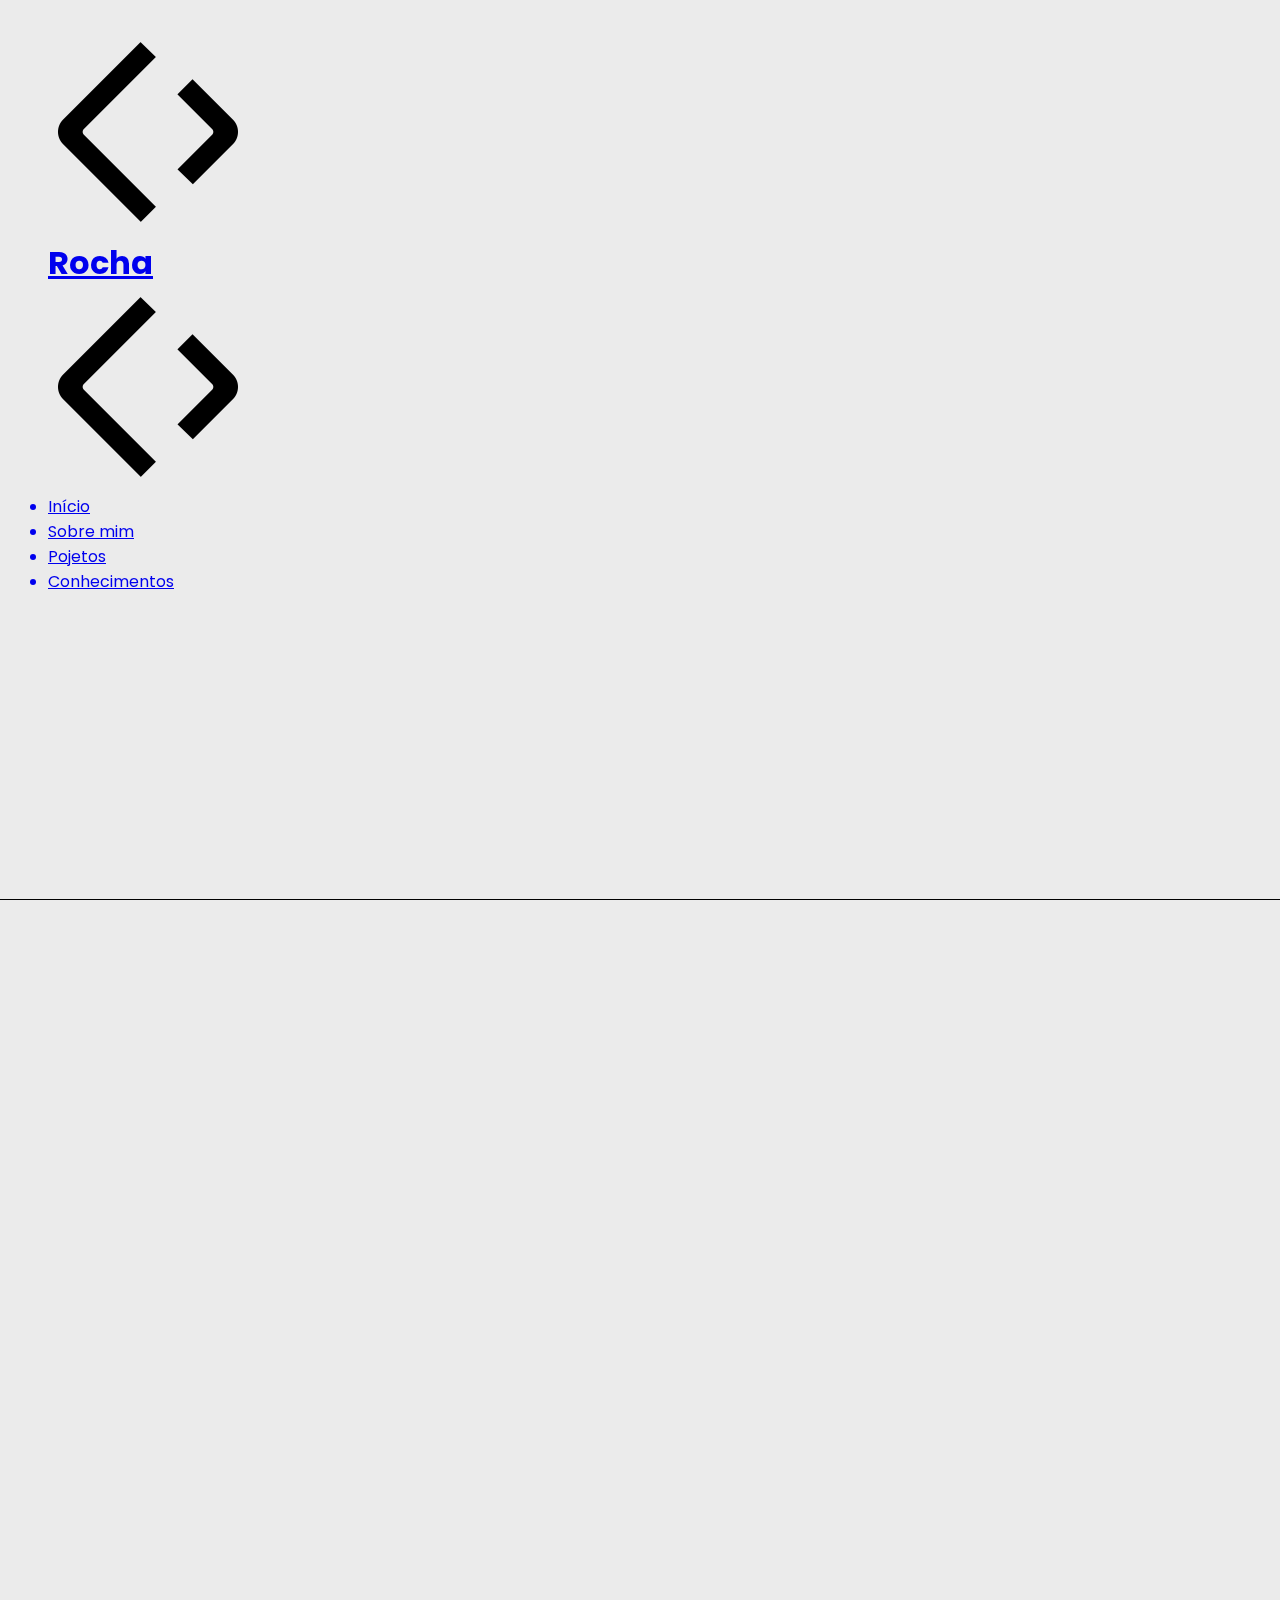
<file: languages/en/index.html>
<!DOCTYPE html>
<html lang="pt-br">
<head>
    <meta charset="UTF-8">
    <meta name="viewport" content="width=device-width, initial-scale=1.0">

    <!-- Defining styles links CSS-->
    <link rel="stylesheet" type="text/css" href="/styles/main.css">
    <link rel="stylesheet" type="text/css" href="/styles/header.css">
    <link rel="stylesheet" type="text/css" href="/styles/media.css">

    <!--Defining the logo link-->
    <link rel="icon" type="text/css" href="/img/logoBlack.png"> 

    <!--Defining the Poppins font link-->
    <link rel="preconnect" href="https://fonts.googleapis.com">
    <link rel="preconnect" href="https://fonts.gstatic.com" crossorigin>
    <link href="https://fonts.googleapis.com/css2?family=Poppins:wght@300&display=swap" rel="stylesheet">

    <title>Home | João Paulo Rocha</title>
</head>
<body>

    <img id="backgroundImage" src="/img/workStation4.jpg">
    <div class="Main">
        <header>
            <div class="header">
                <a class="logoArea" href="#"><img class="logo" src="/img/logoBlack.png"><h1>Rocha</h1></a>
                <img class="logoResp logo" src="/img/logoBlack.png">
                <nav>
                    <ul>
                        <a href="#"><li>Início</li></a>
                        <a href="#about"><li>Sobre mim</li></a>
                        <a href="#projects"><li>Pojetos</li></a>
                        <a href="#knowledge"><li>Conhecimentos</li></a>
                    </ul>
                </nav>
            </div>
        </header>
        <section id="home"></section>
        <section id="about"></section>
    </div>

   
</body>
</html>
</file>
<file: styles/main.css>
*{
    margin: 0;
    padding: 0;
    box-sizing: border-box;
   
}

:root{
    --blackTheme: rgb(41, 41, 41);
}

body, html{
    font-family: 'Poppins', sans-serif;
    background-color: rgb(235, 235, 235); 
}

#backgroundImage{
    position: fixed;
    z-index: -100;
    height: 100%;
    filter: blur(4px) contrast(40%);
}

.activeHeader{
    backdrop-filter: blur(10px);
    padding: 1rem;
}

section{
    display: flex;
    align-items: center;
    justify-content: center;
    border-bottom: 1px solid black;
    min-height: 100vh;
    max-width: 100vw;
}

.content{
    display: flex;
}

body::-webkit-scrollbar{
    width: 0.5rem;
    background-color: var(white);
    
}
body::-webkit-scrollbar-thumb{
    border-radius: 5rem;
    background-color: var(--blackTheme); 
}

.menu-interface{
    top: -100vh;
    width: 100vw;
    height: 100vh;
    position: fixed;
    background-color: var(--blackTheme);
    transition: 0.8s;
    display: flex;
    flex-direction: column;
    align-items: center;
    justify-content: center;
    gap: 1rem;
    color: white;
    z-index: 100;
}
.menu-interface h1{
    font-weight: lighter;
    font-size: 1.5rem;
    color: #ccc
}

.menu-interface p{
    position: absolute;
    bottom: 1rem;
    color: #ccc;
}

.menu-interface nav ul{
    text-align: center;
    display: flex;
    flex-direction: column;
    align-items: center;
    gap: 1rem;
}

.menu-interface nav ul a{
    font-size: 1.4rem;
    list-style: none;
    cursor: pointer;
    font-weight: bold;
    color: white;
    text-decoration: none;
    transition: 0.5s;
}

.menu-interface nav ul a:hover{
    letter-spacing: 0.2rem;
}

.menu-on .menu-interface{
    top: 0;
}

select{
    background-color: transparent;
    border: none;
    cursor: pointer;
    font-weight: bold;
    font-size: 1rem;
    color: white;
    width: 6.5rem;
}

select option{
    color: black;
}

button{
    font-weight: bold;
}
</file>
<file: styles/header.css>
header{
    padding: 2rem 3rem;
    display: flex;
    justify-content: space-between;
    align-items: center;
    position: fixed;
    width: 100vw;
    z-index: 1000;
    transition: 0.5s;
}

.white-logo{
    display: none;

}

.icon{
    width: 3.8rem;
}
.desc{
    width: 14rem;
}

.logo-full{
    display: flex;
    align-items: center;
    gap: 1rem;
}

.menu{    
    display: flex;
    align-items: center;
    gap: 0.4rem;
    cursor: pointer;
}
.menu text{
    letter-spacing: 0.2rem;
    font-weight: bold;
}

.textClose{
    display: none
}
.menu-on .white-logo{
    display: block;
}
.menu-on .black-logo{
    display: none;
}
.menu-on header{
    z-index: 100;
    color: white;
}
.menu-on .menu-icon div{
    border-color: white;
}
.menu-on .textClose{
    display: block
}

.menu-on .textMenu{
    display: none;
}

.menu-icon{
    display: flex;
    flex-direction: column;
    align-items: center;
    gap: 0.4rem;
    transition: 0.2s;
}

.topBar{
    animation: mergeAnimationc 0.4s ease-in-out forwards;
    border-bottom: 2px solid black;
}
.bottomBar{
    animation: mergeAnimationc2 0.4s ease-in-out forwards;
    border-top: 2px solid black;
}
.menu-icon div{ 
    width: 1rem;
    border-radius: 0.5rem;
    position: relative;  
    transition: 0.1s;
}

.menu-on .menu-icon div{
    transition: 0.5s;
}

.menu-on .menu-icon .topBar{
  
    transform: rotate(45deg);
    animation: mergeAnimation 0.1s ease-in-out forwards;

}

.menu-on .menu-icon .bottomBar{
    
    transform: rotate(-45deg);
    animation: mergeAnimation2 0.1s ease-in-out forwards;
}

@keyframes mergeAnimation {
    0% {
      top: 0;
      
    }
    100% {
      top: 5px;
      
    }
}
@keyframes mergeAnimation2 {
    0% {
      bottom: 0;
      
    }
    100% {
      bottom: 4px;
      
    }
}

@keyframes mergeAnimationc {
    0% {
      top: 3.5px;
      
    }
    100% {
      top: 0px;
      
    }
}
@keyframes mergeAnimationc2 {
    0% {
      bottom: 4px;
      
    }
    100% {
      bottom: 0px;
      
    }
}
</file>
<file: styles/media.css>
@media (max-width: 360px){
    .card{
        padding: 4rem;
    }

    .icon{
        display: none;
    }

    .menu-on .icon{
        display: none;
    }

    .aboutDescription{
        font-size: 1rem;
    }

    .titleAbout{
        text-align: center;
    }

    .photo{
        align-items: center;
    }

    .photo img{
        width: 12rem;
    }
    
    .buttons-home{
        flex-direction: column;
    }
}
@media screen and (max-width: 318px){
    .tec img{
        width: 2rem;
    }
}

@media screen and (min-width: 318px){
    .tec img{
        width: 3rem;
    }
}

@media screen and (max-width: 382px){
    .card{
        flex-direction: column;
    }
}

@media (min-width: 361px){
    .photo img{
        width: 15rem;
    }
}

/*Media feita para responsividade de CELULARES*/
@media screen and (max-width: 1020px){
    
    .header nav{
        display: none;
    }

    .logoArea h1{
        display: none;
    }

    .primaryLogo{
        display: none;
    }

    .logoResp{
        display: block;
    }

    .header{
        justify-content: center;
    }

    .logoHome{
        display: none;
    }


    .home h1{
        font-size: 2.4rem;
    }

    .home h2{
        display: flex;
        flex-direction: column;
    }

    #h1SecPart{
        display: none;
    }

    #point{
        display: none;
    }
   

    .aboutDescription{
        align-items: center;
    }

    .cards{
        flex-direction: column;
    }

    .tech{
        display: flex;
        flex-direction: column;
        align-items: center;
    }

    .slide{
        height: 20rem;
        overflow: scroll;
        width: 15rem;
    
        
    }

    .slide::-webkit-scrollbar {
        width: 0px; /* Largura da scrollbar */
      }     

    .cardSlide{
        width: 100%;
        height: 100%;
    }

    .footer{
        flex-direction: column;
        gap: 2rem;
    }
    .infoContact div {
        justify-content: center;
    }

    .boxExperience{
        flex-direction: column;
    }

    .boxExperience ul{
        flex-direction: column;
    }

}


/*Media para que quando a página for aberta em COMPUTADOR*/
@media screen and (min-width: 897px){
    .menuArea{
        display: none;
    }

    .home h1{
        font-size: 2.5rem;
    }

    .home h2{
        font-size: 2rem;
    }
   
    .menu{
        overflow: visible;
    }

    .slide{
        padding: 2rem;
    }
    .cardSlide{
        width: 15rem;
        height: 18rem;
    }

    .boxExperience ul{
        gap: 2rem;
    }

}

@media screen and (max-width: 760px){
    .about{
        flex-direction: column;
        align-items: center;
    }

    .aboutDescription{
        align-items: center;
    }


}

/*Screnn para ajustar o tamanho do pop-up do projeto de acordo com a tela */
@media screen and (max-width: 560px){
    .b1, .b2, .b3{
        min-width: 50%;
        text-align: center;
    }


}

@media screen and (min-width: 561px){
    .b1, .b2, .b3{
        width: 50%;
    }

}
/*=====================================================================*/

/*Media feita para dimensão ENTRE a de CELULAR e a de COMPUTADOR*/
@media screen and (min-width: 893px) and (max-width: 1226px){
    .cards{
        flex-direction: column;
    }
}

@media (max-width: 922px){
    header{
        padding: 1rem;
    }

    .icon{
        width: 2rem;
    }
    .desc{
        width: 10rem;
    }

    .home-container img{
        display: none;
    }
   

    .home-container h1{
        font-size: 2.2rem;
    }

    .menuOn .menu-icon .topBar{
        transform: rotate(45deg);
        animation: mergeAnimation 0.1s ease-in-out forwards;  
    }


    @keyframes mergeAnimation {
        0% {
          top: 0;
          
        }
        100% {
          top: 4px;
          
        }
    }
}

/*Media para que quando a página for aberta em COMPUTADOR*/
@media screen and (min-width: 924px){
    .home-container h1{
        font-size: 3rem;
    }
    .buttons-home{
        align-items: center;
    }
    
}
</file>
